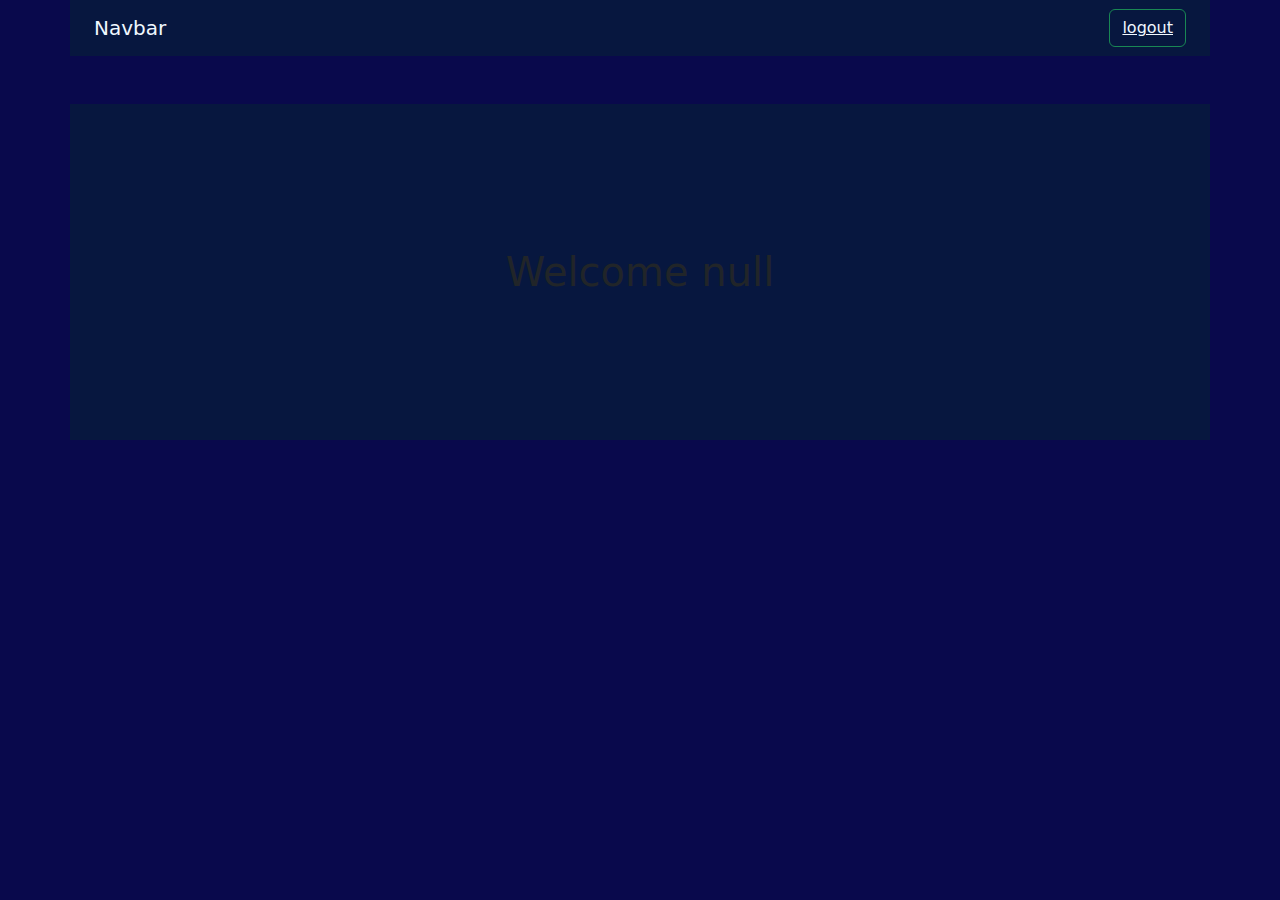
<file: home.html>
<!DOCTYPE html>
<html lang="en">
<head>
    <meta charset="UTF-8">
    <meta name="viewport" content="width=device-width, initial-scale=1.0">
    <title>Document</title>
    
    <link rel="stylesheet" href="./bootstrap.min.css">
    <link rel="stylesheet" href="./style1.css">
</head>
<body>
    


<div class="container">
    <nav class="navbar bg-body-tertiary">
        <div class="container-fluid">
          <a class="navbar-brand">Navbar</a>
          <form class="d-flex" role="search">
        
            <button class="btn btn-outline-success" id="logOutBtn" type="submit"><a href="./signup.html">logout</a></button>
          </form>
        </div>
      </nav>
</div>

<section class="py-5">
  <div class="container py-5">
    <div
      id="homeBox"
      class="boxContainer text-center p-3 p-md-5 rounded-2"
    >
      <h1 class="my-5" id="userName"></h1>
    </div>
  </div>
</section>








  <script src="./js/bootstrap.bundle.js"></script>

    <script src="./js/home.js"></script>
</body>
</html>
</file>
<file: style1.css>
body{
    background-color: rgb(9, 9, 76);
}
.bg-body-tertiary{
     /* background-color: rgb(7, 23, 63); */
    width: 100%;
    opacity: 1;
    
    
}
.container{
    background-color: rgb(7, 23, 63);
}

.container .navbar .container-fluid{
    background-color: rgb(7, 23, 63); 
    width: 100%; 
}

.bg-body-tertiary {
    --bs-bg-opacity: 0;
}
.navbar-brand{
    color: aliceblue;
}
a{
    color: aliceblue;
    border-bottom: 0;
}
</file>
